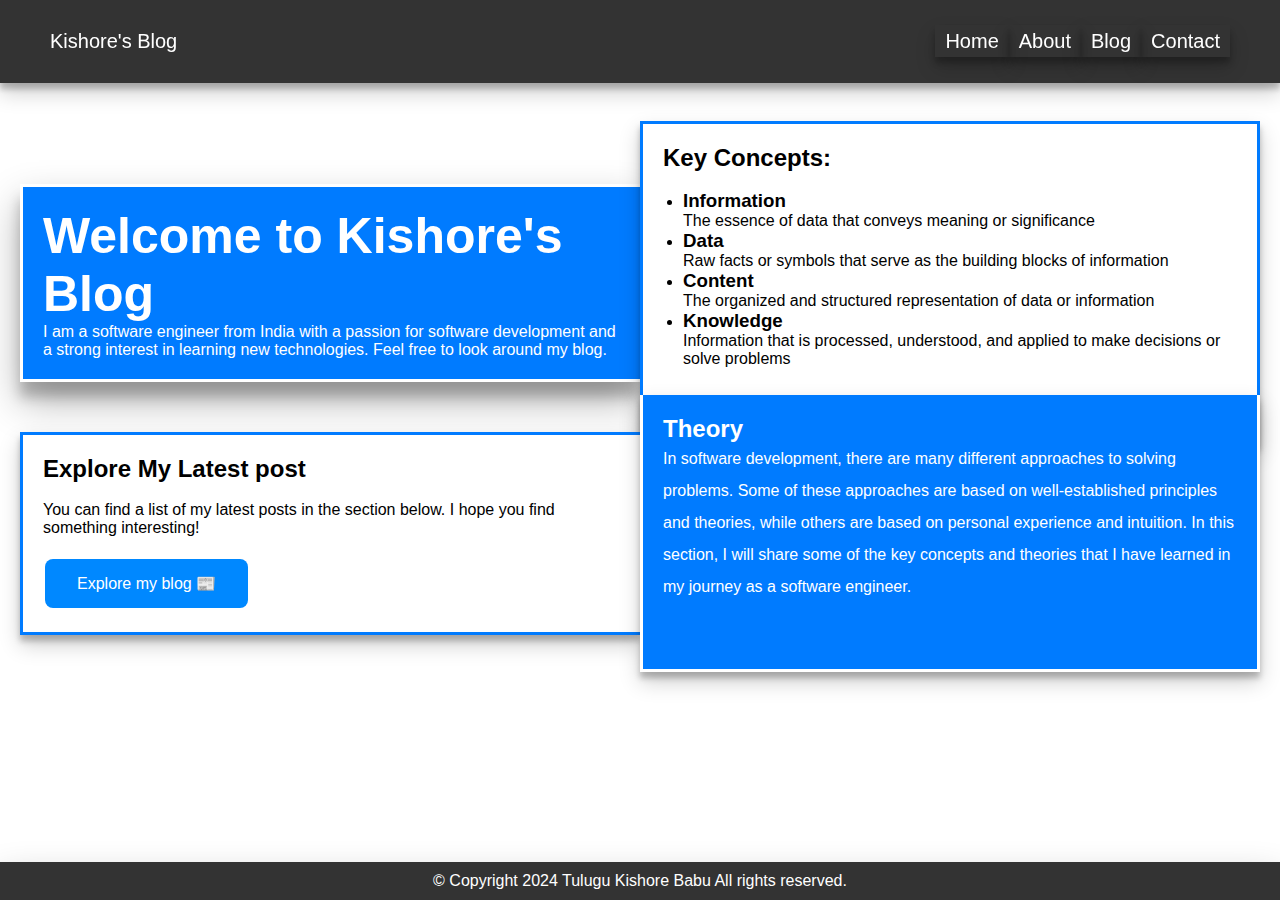
<file: index.html>
<!DOCTYPE html>
<html lang="en">
<head>
    <meta charset="UTF-8">
    <meta name="viewport" content="width=device-width, initial-scale=1.0">
    <title>Kishore's Blog</title>
    <link rel="stylesheet" href="css/style.css">
</head>
<body>
    <header>
        <nav>
            <div id="logo">
                Kishore's Blog
            </div>
            <ul>
                <li><a href="index.html">Home</a></li>
                <li><a href="about.html">About</a></li>
                <li><a href="blog.html">Blog</a></li>
                <li><a href="contact.html">Contact</a></li>
            </ul>
        </nav>
    </header>
    <main>
        <section id="hero">
            <h1>Welcome to Kishore's Blog</h1>
            <p>I am a software engineer from India with a passion for software development and a strong interest in learning new technologies. Feel free to look around my blog.</p>
        </section>
        <section id="about">
            <h2>Key Concepts:</h2>
            <ul style="margin-left: 20px;">
                <br>
                <li><h3>Information</h3>The essence of data that conveys meaning or significance</li>
                <li><h3>Data</h3>Raw facts or symbols that serve as the building blocks of information</li>
                <li><h3>Content</h3>The organized and structured representation of data or information</li>
                <li><h3>Knowledge</h3>Information that is processed, understood, and applied to make decisions or solve problems</li>
            </ul>
        </section>
        <section id="latest-posts">
            <h2>Explore My Latest post</h2>
            <br>
            <p>You can find a list of my latest posts in the section below. I hope you find something interesting!</p>
            <br>
            <p><a class="button" href="blog.html">Explore my blog 📰</a></p>
        </section>
        <section id="theory">
            <h2>Theory</h2>
            <p>In software development, there are many different approaches to solving problems. Some of these approaches are based on well-established principles and theories, while others are based on personal experience and intuition. In this section, I will share some of the key concepts and theories that I have learned in my journey as a software engineer. </p>
        </section>
    </main>
    <footer>
        &copy; Copyright 2024 <a href="https://www.linkedin.com/in/kishorebabu-tulugu/">Tulugu Kishore Babu</a> All rights reserved.
    </footer>
</body>
</html>
</file>
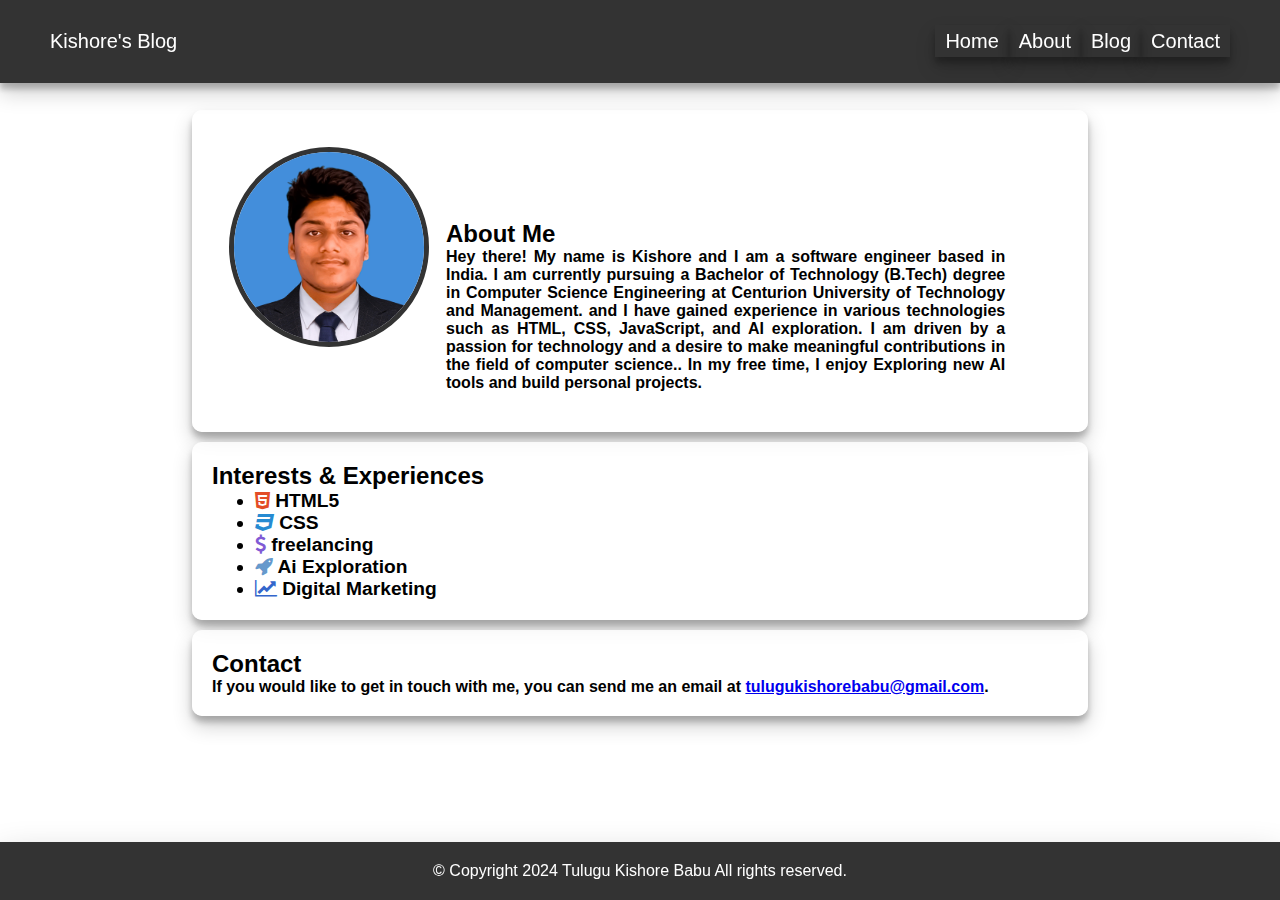
<file: about.html>
<!DOCTYPE html>
<html lang="en">
<head>
    <meta charset="UTF-8">
    <meta name="viewport" content="width=device-width, initial-scale=1.0">
    <link rel="stylesheet" href="https://cdnjs.cloudflare.com/ajax/libs/font-awesome/4.7.0/css/font-awesome.min.css">
    <link rel="stylesheet" href="css/about.css">
    <title>About</title>
</head>
<body>
    <header>
        <nav>
            <div id="logo">
                Kishore's Blog
            </div>
            <ul>
                <li><a href="index.html">Home</a></li>
                <li><a href="about.html">About</a></li>
                <li><a href="blog.html">Blog</a></li>
                <li><a href="contact.html">Contact</a></li>
            </ul>
        </nav>
    </header>
    <main>
        <section id="about-section">
            <div class="card">
                <img src="images/KB7.png" alt="A picture of me" id="about-me-pic">
                <div class="content">
                    <h2>About Me</h2>
                    <p>
                        Hey there! My name is Kishore and I am a software engineer based in India. I am currently pursuing a Bachelor of Technology (B.Tech) degree in Computer Science Engineering at Centurion University of Technology and Management. and I have gained experience in various technologies such as HTML, CSS, JavaScript, and AI exploration. I am driven by a passion for technology and a desire to make meaningful contributions in the field of computer science.. In my free time, I enjoy Exploring new AI tools and build personal projects.
                    </p>
                </div>
            </div>
            <div class="card">
                <h2>Interests & Experiences</h2>
                <ul class="interest-list">
                    <li><i class="fa fa-html5" aria-hidden="true"></i> HTML5</li>
                    <li><i class="fa fa-css3" aria-hidden="true"></i> CSS</li>
                    <li><i class="fa fa-usd" aria-hidden="true"></i> freelancing</li>
                    <li><i class="fa fa-rocket" aria-hidden="true"></i> Ai Exploration</li>
                    <li><i class="fa fa-line-chart" aria-hidden="true"></i> Digital Marketing</li>
                </ul>
            </div>
            <div class="card">
                <h2>Contact</h2>
                <p>If you would like to get in touch with me, you can send me an email at <a href="mailto:tulugukishorebabu@gmail.com">tulugukishorebabu@gmail.com</a>.</p>
            </div>
        </section>
    </main>
    <footer>
        &copy; Copyright 2024 <a href="https://www.linkedin.com/in/kishorebabu-tulugu/">Tulugu Kishore Babu</a> All rights reserved.
    </footer>
</body>
</html>
</file>
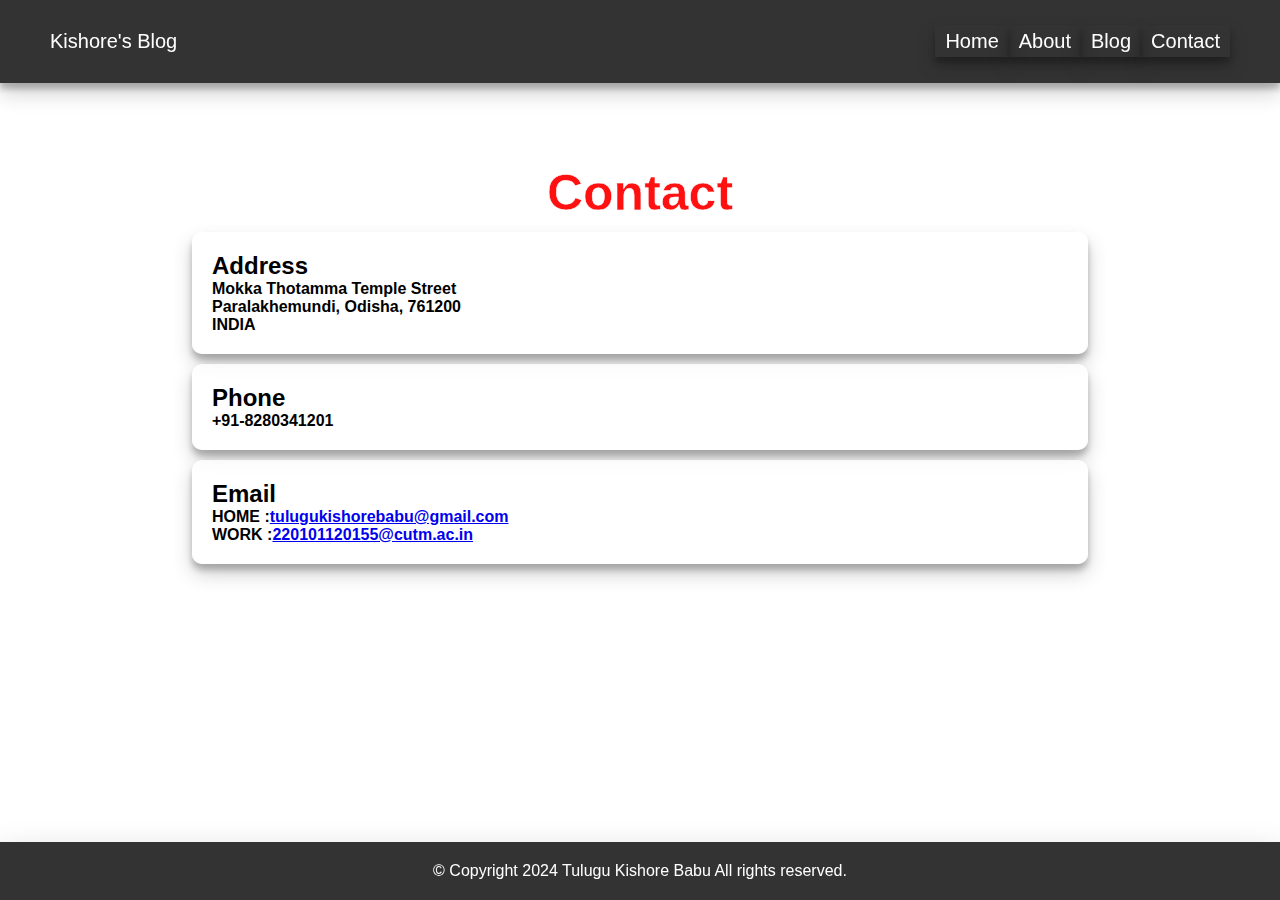
<file: contact.html>
<!DOCTYPE html>
<html lang="en">
<head>
    <meta charset="UTF-8">
    <meta name="viewport" content="width=device-width, initial-scale=1.0">
    <link rel="stylesheet" href="css/contact.css">
    <title>Contact</title>
</head>
<body>
    <header>
        <nav>
            <div id="logo">
                Kishore's Blog
            </div>
            <ul>
                <li><a href="index.html">Home</a></li>
                <li><a href="about.html">About</a></li>
                <li><a href="blog.html">Blog</a></li>
                <li><a href="contact.html">Contact</a></li>
            </ul>
        </nav>
    </header>
    <main>
        <h1>Contact</h1>
        <div class="card">
            <h2>Address</h2>
            <p>
                Mokka Thotamma Temple Street<br>
                Paralakhemundi, Odisha, 761200<br>
                INDIA</p>
        </div>
        <div class="card">
            <h2>Phone</h2>
            <p>+91-8280341201</p>
        </div>
        <div class="card">
            <h2>Email</h2>
            <p>HOME :<a href="mailto:tulugukishorebabu@gmail.com">tulugukishorebabu@gmail.com</a></p>
            <p>WORK :<a href="mailto:220101120155@cutm.ac.in">220101120155@cutm.ac.in</a></p>
        </div>
    </main>
    <footer>
        &copy; Copyright 2024 <a href="https://www.linkedin.com/in/kishorebabu-tulugu/">Tulugu Kishore Babu</a> All rights reserved.
    </footer>
</body>
</html>
</file>
<file: css/style.css>
* {
    margin: 0;
    padding: 0;
    box-sizing: border-box;
}

body {
    font-family: 'Open Sans', sans-serif;
    background-image: url('https://www.wallpapertip.com/wmimgs/167-1677724_technology-website-background-images-hd.jpg');
    background-repeat: no-repeat;
    background-size: cover;
}

header {
    background-color: #333;
    color: white;
    padding: 10px;
    text-align: center;
    font-size: 20px;
    position: fixed;
    top: 0;
    width: 100%;
    box-shadow: 0 10px 20px rgba(0,0,0,0.19), 0 6px 6px rgba(0,0,0,0.23);
    z-index: 1;
}

nav {
    display: flex;
    justify-content: space-between;
    align-items: center;
    padding: 20px;
    animation: slide-in-right 1s cubic-bezier(0.25, 0.46, 0.45, 0.94)  forwards;
}

#logo {
    margin-left: 20px;
}

nav ul {
    display: flex;
    justify-content: space-evenly;
    list-style: none;
    margin-right: 20px;
}

nav li a {
    text-decoration: none;
    color: white;
    padding: 5px 10px;
    transition: all 0.3s ease-out;
    box-shadow: 0 10px 20px rgba(0,0,0,0.19), 0 6px 6px rgba(0,0,0,0.23);
}

nav li a:hover {
    background-color: #007bff;
    border-radius: 5px;
    box-shadow: 0 19px 38px rgba(0,0,0,0.30), 0 15px 12px rgba(0,0,0,0.22);
}

main {
    display: grid;
    margin-top: 10%;
    grid-template-columns: repeat(2, 1fr);
    align-items: center;
    padding: 20px;
    animation: fade-in 0.5s cubic-bezier(0.25, 0.46, 0.45, 0.94)  forwards;
}

#hero {
    background-color: #007bff;
    color: white;
    padding: 20px;
    animation: slide-in-right 1s cubic-bezier(0.25, 0.46, 0.45, 0.94)  forwards;
    box-shadow: 0 19px 38px rgba(0,0,0,0.30), 0 15px 12px rgba(0,0,0,0.22);
    border: 3px solid white;
    border-right: none;
}

#hero h1 {
    font-size: 50px;
}

#about {
    background-color: white;
    padding: 20px;
    animation: fade-in 0.5s cubic-bezier(0.25, 0.46, 0.45, 0.94)  forwards;
    box-shadow: 0 10px 20px rgba(0,0,0,0.19), 0 6px 6px rgba(0,0,0,0.23);
    height: 120%;
    border: 3px solid #007bff;
}

#about p {
    line-height: 2;
}


#latest-posts {
    background-color: white;
    padding: 20px;
    animation: fade-in 0.5s cubic-bezier(0.25, 0.46, 0.45, 0.94)  forwards;
    animation: slide-in-right 1s cubic-bezier(0.25, 0.46, 0.45, 0.94)  forwards;
    box-shadow: 0 10px 20px rgba(0,0,0,0.19), 0 6px 6px rgba(0,0,0,0.23);
    border: 3px solid #007bff;
    border-right: none;
}

#latest-posts ul {
    list-style: none;
    margin: 0;
    padding: 0;
}

#latest-posts li {
    margin-bottom: 10px;
}

#latest-posts a {
    text-decoration: none;
    color: rgb(255, 255, 255);
}

.button {
    background-color: #0088ff;
    border: none;
    color: white;
    padding: 15px 32px;
    text-align: center;
    text-decoration: none;
    display: inline-block;
    font-size: 16px;
    margin: 4px 2px;
    cursor: pointer;
    -webkit-transition-duration: 0.4s; /* Safari */
    transition-duration: 0.4s;
    border-radius: 8px;
}

.button:hover {
    background-color: #0069d9;
    color: white;
}
#theory {
    background-color: #007bff;
    color: white;
    padding: 20px;
    height: 120%;
    animation: fade-in 0.5s cubic-bezier(0.25, 0.46, 0.45, 0.94)  forwards;
    box-shadow: 0 10px 20px rgba(0,0,0,0.19), 0 6px 6px rgba(0,0,0,0.23);
    border: 3px solid rgb(255, 255, 255);
    border-top: none;
}

#theory p {
    line-height: 2;
}

footer {
    background-color: #333;
    color: white;
    padding: 10px;
    text-align: center;
    position: absolute;
    bottom: 0;
    width: 100%;
    animation: slide-in-bottom 0.5s cubic-bezier(0.25, 0.46, 0.45, 0.94)  forwards;
    box-shadow: 0 19px 38px rgba(0,0,0,0.30), 0 15px 12px rgba(0,0,0,0.22);
}

footer a {
    color: white;
    text-decoration: none;
  }

  
  footer a:hover {
    color: #fff;
    animation: animate3 1s ease-in-out infinite alternate;
  }


  @keyframes animate3 {
    from {
      color: #33ccff;
    }
    to {
      color: #ff9900;
    }
  }
  @keyframes Gradient {
    0% {
      background-position: 0% 50%;
    }
    50% {
      background-position: 100% 50%;
    }
    100% {
      background-position: 0% 50%;
    }
  }

@keyframes slide-in-top {
    0% {
        transform: translateY(-100%);
    }

    100% {
        transform: translateY(0%);
    }
}

@keyframes fade-in {
    0% {
        opacity: 0;
        transform: translateY(10%);
    }

    100% {
        opacity: 1;
        transform: translateY(0%);
    }
}

@keyframes slide-in-right {
    0% {
        transform: translateX(50px);
        opacity: 0;
    }

    100% {
        transform: translateX(0);
        opacity: 1;
    }
}

@keyframes zoom-in {
    0% {
        transform: scale(0.5);
        opacity: 0;
    }

    100% {
        transform: scale(1);
        opacity: 1;
    }
}

@media (max-width: 600px) {
    header {
        flex-direction: column;
    }

    nav {
        width: 100%;
    }

    nav ul {
        flex-direction: column;
    }

    main {
        grid-template-columns: 1fr;
    }

    footer {
        position: static;
    }
}
</file>
<file: css/about.css>
* {
    margin: 0;
    padding: 0;
    box-sizing: border-box;
}

body {
    font-family: 'Open Sans', sans-serif;
    background-image: url('https://www.wallpapertip.com/wmimgs/167-1677724_technology-website-background-images-hd.jpg');
    background-repeat: no-repeat;
    background-size: cover;
}

header {
    background-color: #333;
    color: white;
    padding: 10px;
    text-align: center;
    font-size: 20px;
    position: fixed;
    top: 0;
    width: 100%;
    box-shadow: 0 10px 20px rgba(0,0,0,0.19), 0 6px 6px rgba(0,0,0,0.23);
    z-index: 1;
}

nav {
    display: flex;
    justify-content: space-between;
    align-items: center;
    padding: 20px;
    animation: slide-in-right 1s cubic-bezier(0.25, 0.46, 0.45, 0.94)  forwards;
}

#logo {
    margin-left: 20px;
}

nav ul {
    display: flex;
    justify-content: space-evenly;
    list-style: none;
    margin-right: 20px;
}

nav li a {
    text-decoration: none;
    color: white;
    padding: 5px 10px;
    transition: all 0.3s ease-out;
    box-shadow: 0 10px 20px rgba(0,0,0,0.19), 0 6px 6px rgba(0,0,0,0.23);
}

nav li a:hover {
    background-color: #007bff;
    border-radius: 5px;
    box-shadow: 0 19px 38px rgba(0,0,0,0.30), 0 15px 12px rgba(0,0,0,0.22);
}

main {
    padding-top: 100px;
    padding-bottom: 100px;
}

#about-section {
    display: flex;
    flex-direction: column;
    align-items: center;
}

.card {
    width: 70%;
    padding: 20px;
    margin-top: 10px;
    background-color: #ffffffc6;
    border-radius: 10px;
    box-shadow: 0 10px 20px rgba(0,0,0,0.19), 0 6px 6px rgba(0,0,0,0.23);
    animation: zoom-in 0.5s cubic-bezier(0.25, 0.46, 0.45, 0.94)  forwards;
    transition: all 0.3s ease-in;
    font-weight: bold;
}

.card:hover {
    transform: scale(1.05);
    box-shadow: 0 19px 38px rgba(0,0,0,0.30), 0 15px 12px rgba(0,0,0,0.22);
}

#about-me-pic {
    margin-top: 2%;
    margin-left: 2%;
    width: 200px;
    height: 200px;
    border-radius: 50%;
    margin-bottom: 20px;
    border: 5px solid #333;
}

.content {
    margin-top: -20%;
    margin-left: 25%;
    width: 70%;
    padding: 20px;
    text-align: justify;
    animation: slide-in-right 1s cubic-bezier(0.25, 0.46, 0.45, 0.94)  backwards;
    font-weight: bold;

}

.interest-list{
    margin-left: 5%;
    font-size: 1.2em;
}
.social-links ul {
    list-style: none;
    display: flex;
    justify-content: space-around;
}

.social-links li a {
    background-color: white;
    padding: 15px 20px;
    border-radius: 50%;
    box-shadow: 0 10px 20px rgba(0,0,0,0.19), 0 6px 6px rgba(0,0,0,0.23);
    transition: all 0.3s ease-out;
}

.social-links li a:hover {
    background-color: #007bff;
}

.social-links li a i {
    color: #333;
    font-size: 25px;
}

footer {
    background-color: #333;
    color: white;
    padding: 20px;
    text-align: center;
    position: fixed;
    bottom: 0;
    width: 100%;
    animation: slide-in-bottom 0.5s cubic-bezier(0.25, 0.46, 0.45, 0.94)  forwards;
    box-shadow: 0 19px 38px rgba(0,0,0,0.30), 0 15px 12px rgba(0,0,0,0.22);
}

footer a {
    color: white;
    text-decoration: none;
  }

  
  footer a:hover {
    color: #fff;
    animation: animate3 1s ease-in-out infinite alternate;
  }


  @keyframes animate3 {
    from {
      color: #33ccff;
    }
    to {
      color: #ff9900;
    }
  }
  @keyframes Gradient {
    0% {
      background-position: 0% 50%;
    }
    50% {
      background-position: 100% 50%;
    }
    100% {
      background-position: 0% 50%;
    }
  }

@keyframes slide-in-top {
    0% {
        transform: translateY(-100%);
    }

    100% {
        transform: translateY(0%);
    }
}

@keyframes fade-in {
    0% {
        opacity: 0;
        transform: translateY(10%);
    }

    100% {
        opacity: 1;
        transform: translateY(0%);
    }
}

@keyframes slide-in-right {
    0% {
        transform: translateX(50px);
        opacity: 0;
    }

    100% {
        transform: translateX(0);
        opacity: 1;
    }
}

@keyframes zoom-in {
    0% {
        transform: scale(0.5);
        opacity: 0;
    }

    100% {
        transform: scale(1);
        opacity: 1;
    }
}

@keyframes slide-in-bottom {
    0% {
        transform: translateY(100%);
    }

    100% {
        transform: translateY(0%);
    }
}



.interest-list li i.fa-html5 {
    color: #e34c26;
}

.interest-list li i.fa-css3 {
    color: #268bd2;
}

.interest-list li i.fa-usd {
    color: #805ad5;
}

.interest-list li i.fa-rocket {
    color: #6699cc;
}

.interest-list li i.fa-line-chart {
    color: #3366cc;
}
</file>
<file: css/contact.css>
* {
    margin: 0;
    padding: 0;
    box-sizing: border-box;
}

body {
    font-family: 'Open Sans', sans-serif;
    background-image: url('https://www.wallpapertip.com/wmimgs/167-1677724_technology-website-background-images-hd.jpg');
    background-repeat: no-repeat;
    background-size: cover;
}

header {
    background-color: #333;
    color: white;
    padding: 10px;
    text-align: center;
    font-size: 20px;
    position: fixed;
    top: 0;
    width: 100%;
    box-shadow: 0 10px 20px rgba(0,0,0,0.19), 0 6px 6px rgba(0,0,0,0.23);
    z-index: 1;
}

h1{
    color: rgb(255, 17, 17);
    font-size: 50px;
    text-align: center;
    animation: zoom-in 0.5s cubic-bezier(0.25, 0.46, 0.45, 0.94)  forwards;
    margin-top: 5%;
    text-decoration: none;
    -webkit-text-stroke: 0.5px rgb(255, 255, 255);
    text-shadow: 0 0 20px rgb(255, 255, 255);
}


nav {
    display: flex;
    justify-content: space-between;
    align-items: center;
    padding: 20px;
    animation: slide-in-right 1s cubic-bezier(0.25, 0.46, 0.45, 0.94)  forwards;
}

#logo {
    margin-left: 20px;
}

nav ul {
    display: flex;
    justify-content: space-evenly;
    list-style: none;
    margin-right: 20px;
}

nav li a {
    text-decoration: none;
    color: white;
    padding: 5px 10px;
    transition: all 0.3s ease-out;
    box-shadow: 0 10px 20px rgba(0,0,0,0.19), 0 6px 6px rgba(0,0,0,0.23);
}

nav li a:hover {
    background-color: #007bff;
    border-radius: 5px;
    box-shadow: 0 19px 38px rgba(0,0,0,0.30), 0 15px 12px rgba(0,0,0,0.22);
}

main {
    padding-top: 100px;
    padding-bottom: 100px;
}

#about-section {
    display: flex;
    flex-direction: column;
    align-items: center;
}

.card {
    width: 70%;
    padding: 20px;
    margin: 10px auto;
    background-color: #ffffffc6;
    border-radius: 10px;
    box-shadow: 0 10px 20px rgba(0,0,0,0.19), 0 6px 6px rgba(0,0,0,0.23);
    animation: zoom-in 0.5s cubic-bezier(0.25, 0.46, 0.45, 0.94)  forwards;
    transition: all 0.3s ease-in;
    font-weight: bold;
}

.card:hover {
    transform: scale(1.05);
    box-shadow: 0 19px 38px rgba(0,0,0,0.30), 0 15px 12px rgba(0,0,0,0.22);
}

.social-links ul {
    list-style: none;
    display: flex;
    justify-content: space-around;
}

.social-links li a {
    background-color: white;
    padding: 15px 20px;
    border-radius: 50%;
    box-shadow: 0 10px 20px rgba(0,0,0,0.19), 0 6px 6px rgba(0,0,0,0.23);
    transition: all 0.3s ease-out;
}

.social-links li a:hover {
    background-color: #007bff;
}

.social-links li a i {
    color: #333;
    font-size: 25px;
}

footer {
    background-color: #333;
    color: white;
    padding: 20px;
    text-align: center;
    position: fixed;
    bottom: 0;
    width: 100%;
    animation: slide-in-bottom 0.5s cubic-bezier(0.25, 0.46, 0.45, 0.94)  forwards;
    box-shadow: 0 19px 38px rgba(0,0,0,0.30), 0 15px 12px rgba(0,0,0,0.22);
}

footer a {
    color: white;
    text-decoration: none;
  }

  
  footer a:hover {
    color: #fff;
    animation: animate3 1s ease-in-out infinite alternate;
  }


  @keyframes animate3 {
    from {
      color: #33ccff;
    }
    to {
      color: #ff9900;
    }
  }
  @keyframes Gradient {
    0% {
      background-position: 0% 50%;
    }
    50% {
      background-position: 100% 50%;
    }
    100% {
      background-position: 0% 50%;
    }
  }

@keyframes slide-in-top {
    0% {
        transform: translateY(-100%);
    }

    100% {
        transform: translateY(0%);
    }
}

@keyframes fade-in {
    0% {
        opacity: 0;
        transform: translateY(10%);
    }

    100% {
        opacity: 1;
        transform: translateY(0%);
    }
}

@keyframes slide-in-right {
    0% {
        transform: translateX(50px);
        opacity: 0;
    }

    100% {
        transform: translateX(0);
        opacity: 1;
    }
}

@keyframes zoom-in {
    0% {
        transform: scale(0.5);
        opacity: 0;
    }

    100% {
        transform: scale(1);
        opacity: 1;
    }
}

@keyframes slide-in-bottom {
    0% {
        transform: translateY(100%);
    }

    100% {
        transform: translateY(0%);
    }
}
</file>
